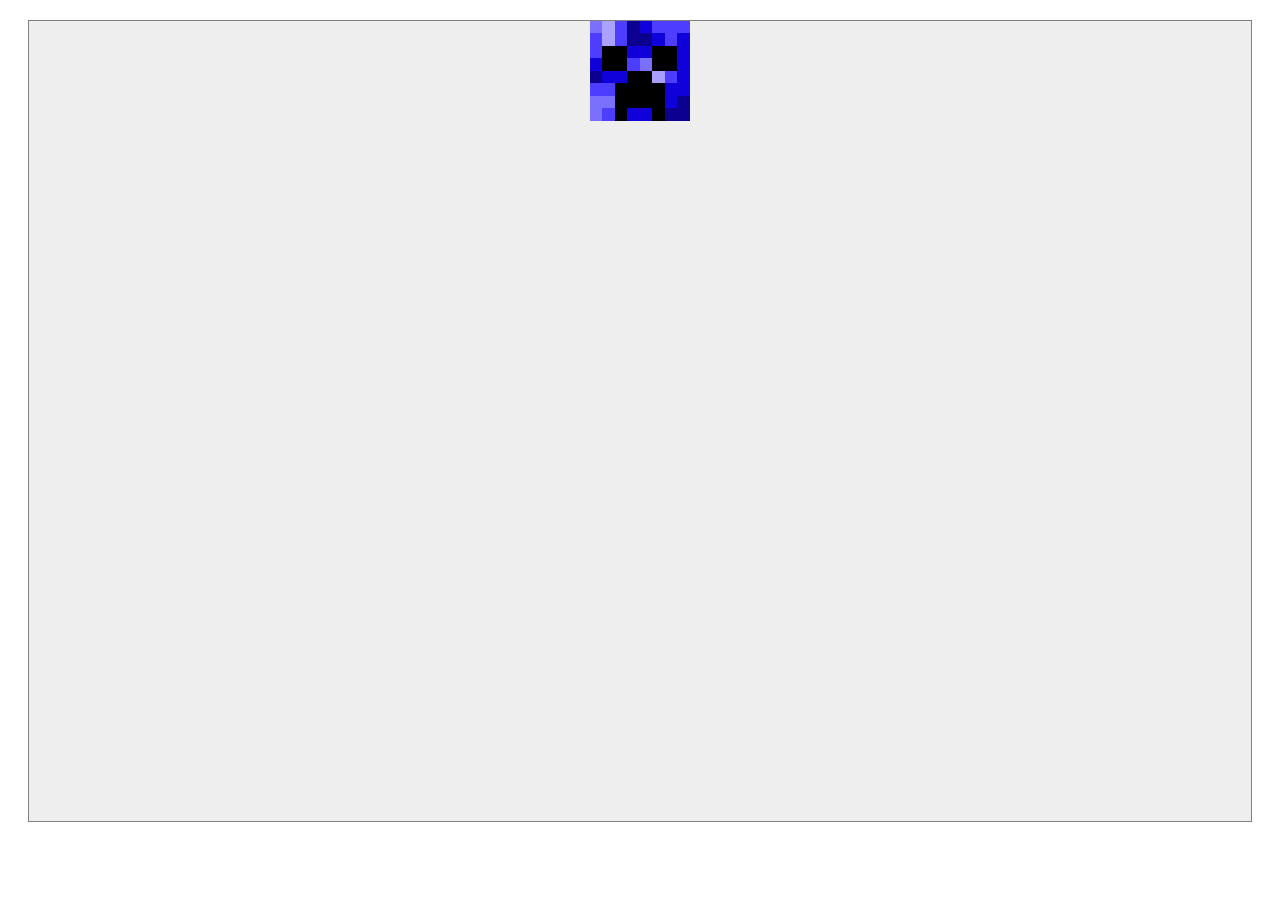
<file: administracja.html>
<!doctype html>
<html lang="pl">
    <head>
        <meta charset="UTF-8" />
        <title>Administracja</title>
        <link rel="stylesheet" type="text/css" href="style2.css"/>
        <link rel="icon" href="logo.ico"/>
        <meta name="description" content="Super-play.pl">
        <meta name="keywords" content="superplay, wojny gildi, serwer mc">
        <meta name="autor" content="pawelectonoob"/>
        <style>
            
        </style>
    </head>
    <body>
        <div id="container">
        <div id="first"  ><img src="100.png" alt="Smaks6 - własciciel, autor pluginów"></> </div>
       
    </div>
    </body>
    </html>
</file>
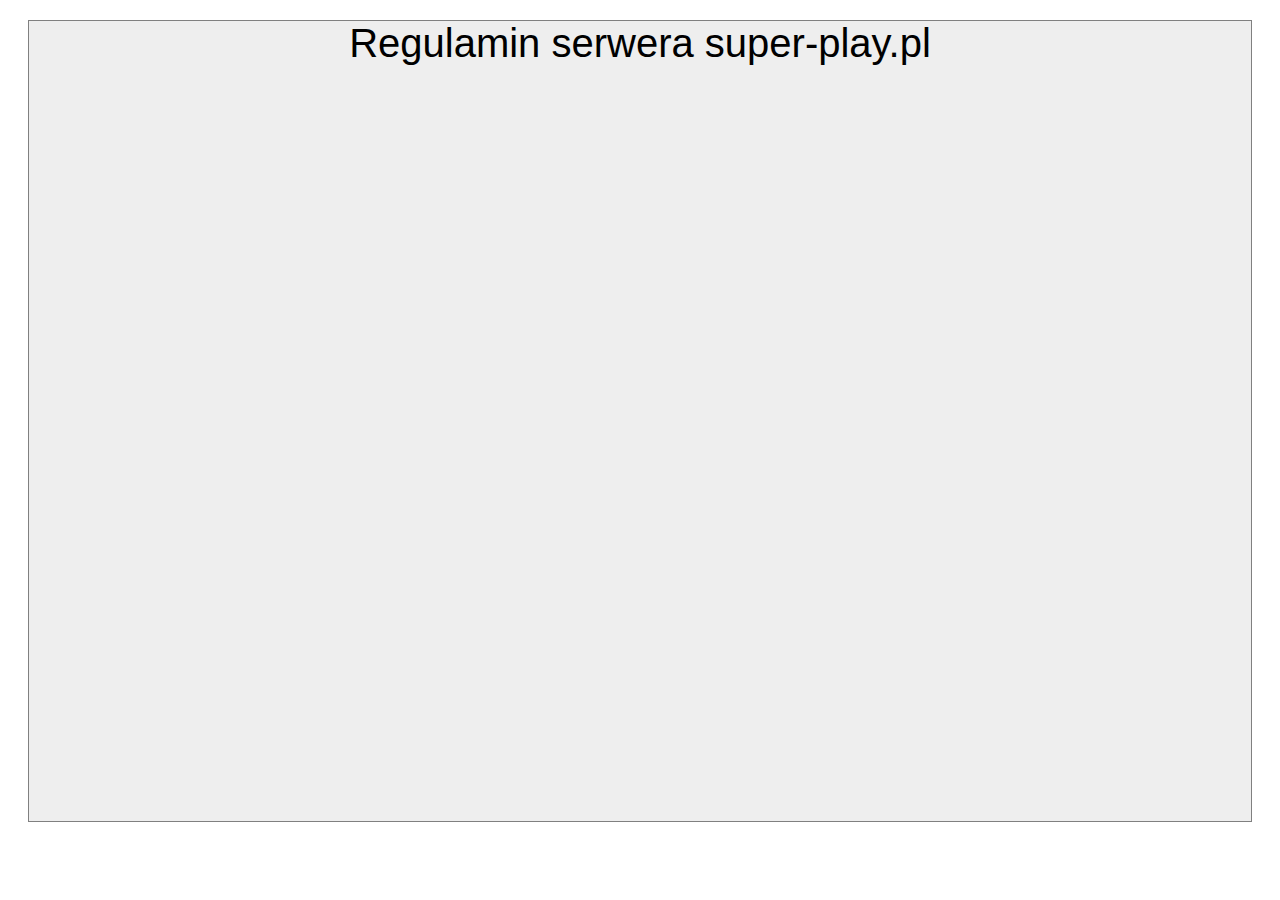
<file: regulamin.html>
<!doctype html>
<html lang="pl">
    <head>
        <meta charset="UTF-8" />
        <title>Administracja</title>
        <link rel="stylesheet" type="text/css" href="style2.css"/>
        <link rel="icon" href="logo.ico"/>
        <meta name="description" content="Super-play.pl">
        <meta name="keywords" content="superplay, wojny gildi, serwer mc">
        <meta name="autor" content="pawelectonoob"/>
        <style>
            
        </style>
    </head>
    <body>
        <div id="container">
        <div id="first"  href=""><span>Regulamin serwera super-play.pl</span> </div>
    </div>
    </body>
    </html>
</file>
<file: style2.css>
*
{
    font-family: sans-serif;
    text-align: center;
    font-size: 40px;
}

#container
{
    border: 1px solid grey;
    background-color: #eee;
    margin: 20px;
    height: 800px;
    display: flex;
    flex-wrap:wrap;
    justify-content: center;
}

.square
{
    height: auto;
    height: 300px;
    width: 300px;
    background-color: bisque!important;
    display: inline-block;
    box-shadow: 0px 0px 10px 0px rgba(0,0,0,0.5);
    transition: all 0.2s ease-out;
}

.square:hover
{
    box-shadow: 0px 0px 15px 5px rgba(0,0,0,0.75);
    opacity: 80%;
}

@media screen and (max-width: 1500px)
{
     #middle
     {
         visibility: hidden;
         display: none;
     }
}
button{
    position: relative;
    border: none;
    transition: .4s ease-in;
    z-index: 1;
}
button::before, button::after{
    position: absolute;
    content: "";
    z-index: -1;
}
.btn-3:hover {
    overflow: hidden;
    position: relative;
    display: inline-block;
    background:  #96ff96;
    box-shadow: 0 0 5px #ff96ad, 0 0 25px #0bce4c, 0 0 50px #0ce6e6, 0 0 200px #ff96ad;
}
</file>
